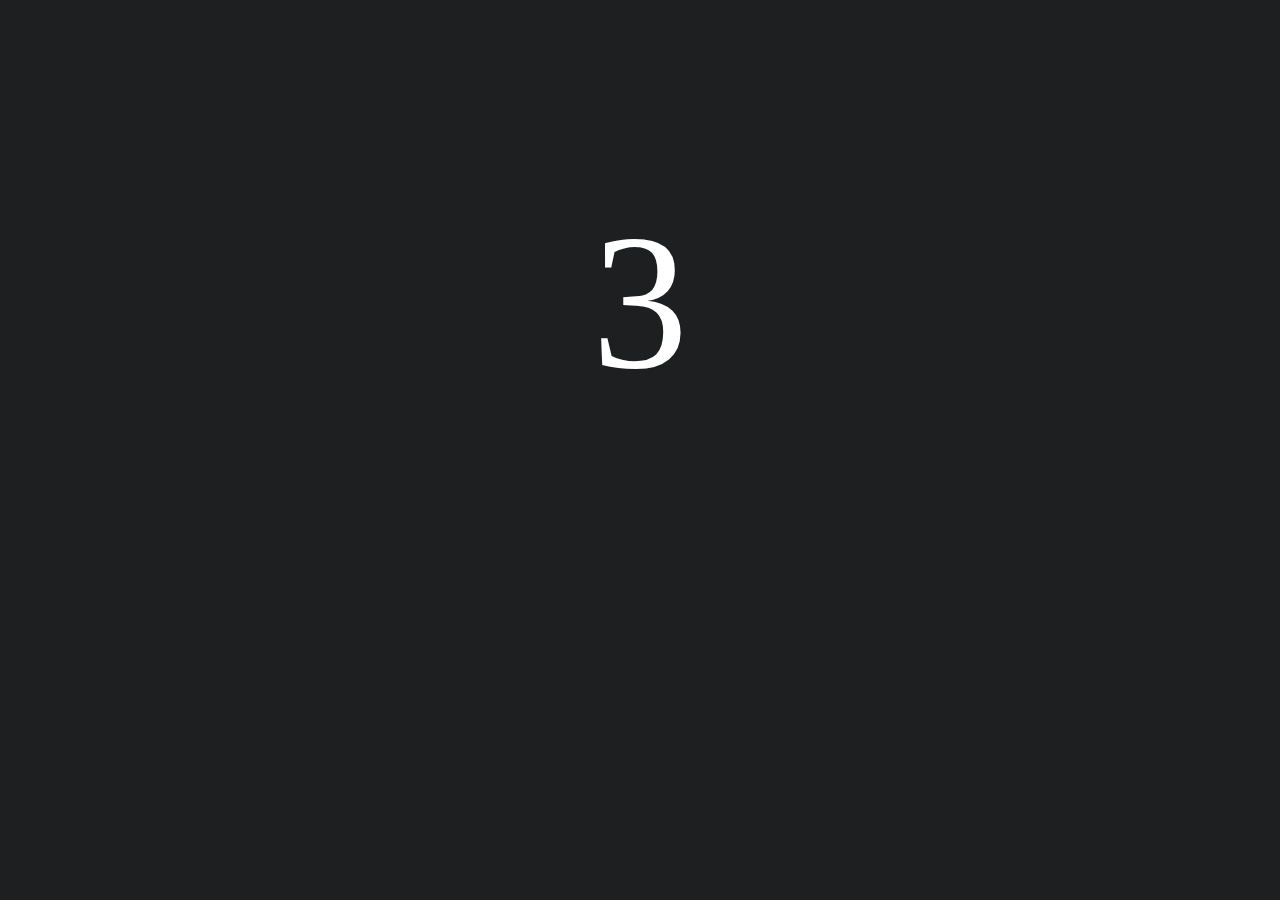
<file: public/index.html>
<!doctype html>
<html>
  <head>
    <title>Three!</title>
    <link rel="shortcut icon" type="image/png" href="3.ico"/>
    <link rel="stylesheet" type="text/css" href="style.css">
  </head>
  <body>
    <p id = "three">3</p>
  </body>
</html>
</file>
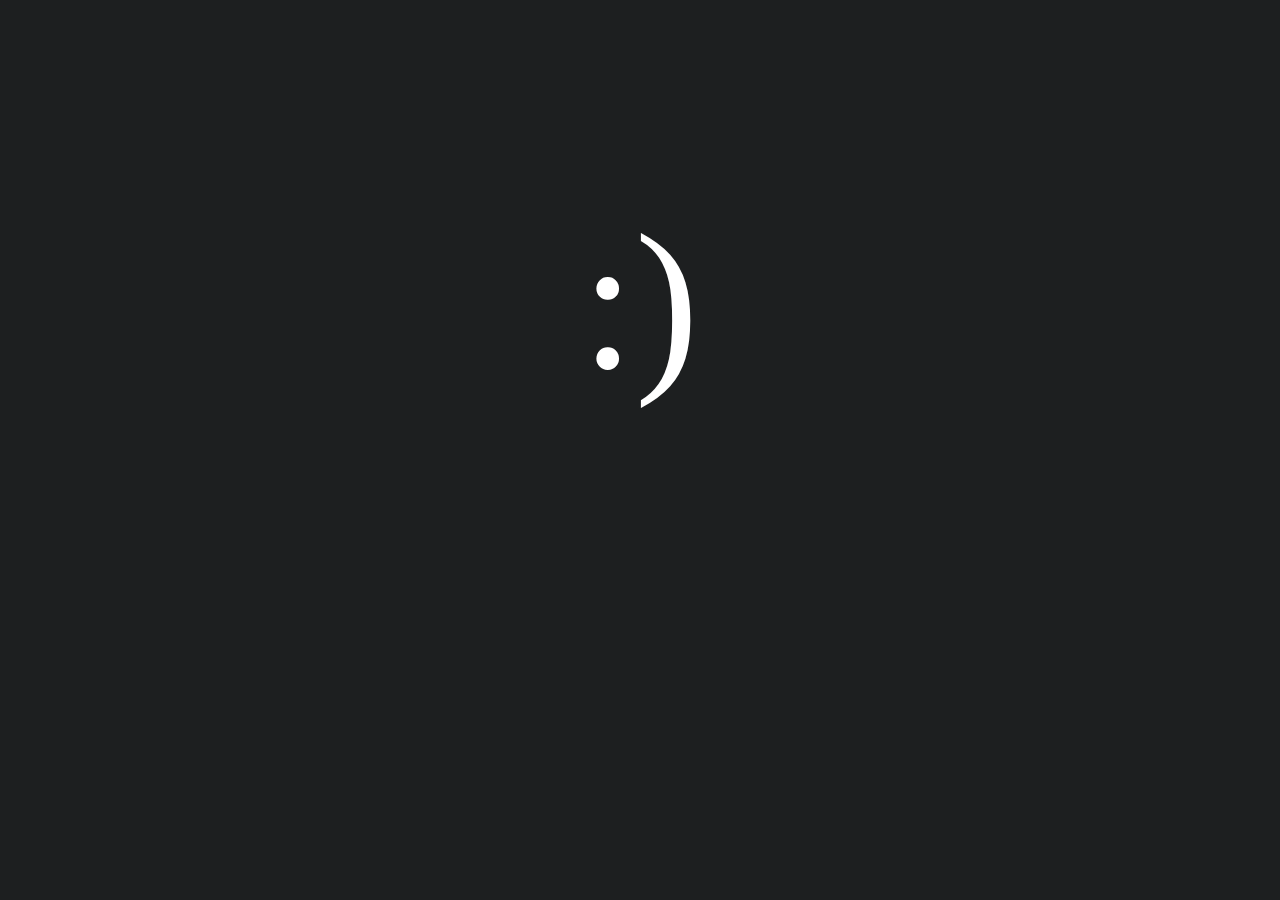
<file: 39/public/index.html>
<!doctype html>
<html>
  <head>
    <title>Thank you!</title>
    <link rel="shortcut icon" type="image/png" href="39.ico"/>
    <link rel="stylesheet" type="text/css" href="style.css">
  </head>
  <body>
    <p id="smile">:)</p>
  </body>
</html>
</file>
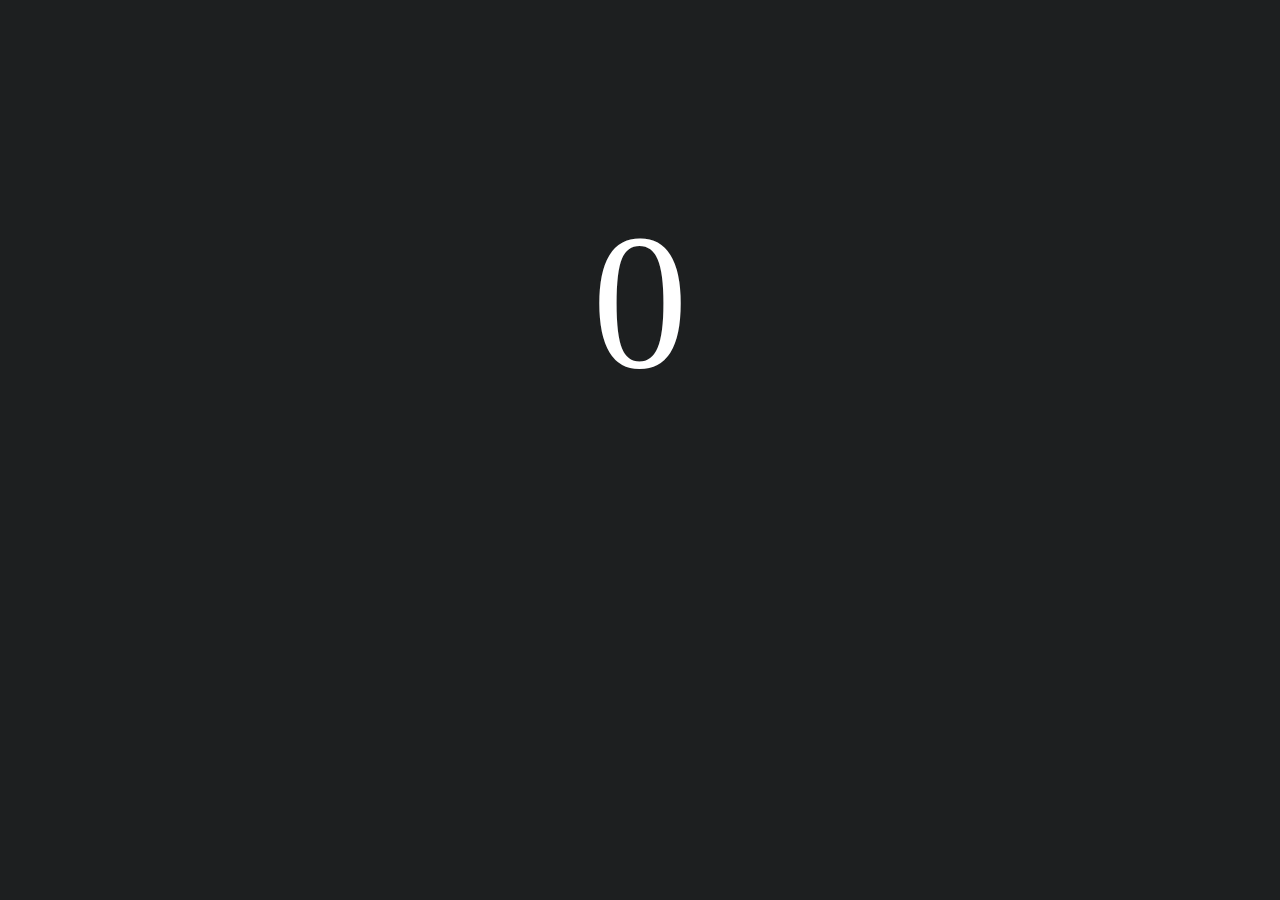
<file: 9/public/index.html>
<!doctype html>
<html>
  <head>
    <title>Wowzers!</title>
    <link rel="shortcut icon" type="image/png" href="9.ico"/>
    <link rel="stylesheet" type="text/css" href="style.css">
    <script src="script.js"></script>
  </head>
  <body>
    <p id="subCount">0</p>
  </body>
</html>
</file>
<file: public/style.css>
/* Modified from https://codepen.io/vitoralberto/pen/OPYyYB */

body {
  margin: auto;
  height: 192px;
  width: 192px;
  font-size: 192px;
  font-family: georgia;
  text-align: center;
  color: #fff;
  background: #1d1f20;
}

#three {
  padding-bottom: 96px;
  -webkit-animation: rotation 3s infinite linear;
}

@-webkit-keyframes rotation {
  from {
    -webkit-transform: rotate(0deg);
  }
  to {
    -webkit-transform: rotate(359deg);
  }
}
</file>
<file: 39/public/style.css>
/* Modified from https://codepen.io/vitoralberto/pen/OPYyYB */

body {
  margin: auto;
  height: 192px;
  width: 192px;
  font-size: 192px;
  font-family: georgia;
  text-align: center;
  color: #fff;
  background: #1d1f20;
}

#smile {
  padding-bottom: 96px;
  -webkit-animation: rotation 3s infinite linear;
}

@-webkit-keyframes rotation {
  from {
    -webkit-transform: rotate(0deg);
  }
  to {
    -webkit-transform: rotate(359deg);
  }
}
</file>
<file: 9/public/style.css>
/* Modified from https://codepen.io/vitoralberto/pen/OPYyYB */

body {
  margin: auto;
  height: 192px;
  width: 192px;
  font-size: 192px;
  font-family: georgia;
  text-align: center;
  color: #fff;
  background: #1d1f20;
}

#subCount {
  padding-bottom: 96px;
  -webkit-animation: rotation 3s infinite linear;
}

@-webkit-keyframes rotation {
  from {
    -webkit-transform: rotate(0deg);
  }
  to {
    -webkit-transform: rotate(359deg);
  }
}
</file>
